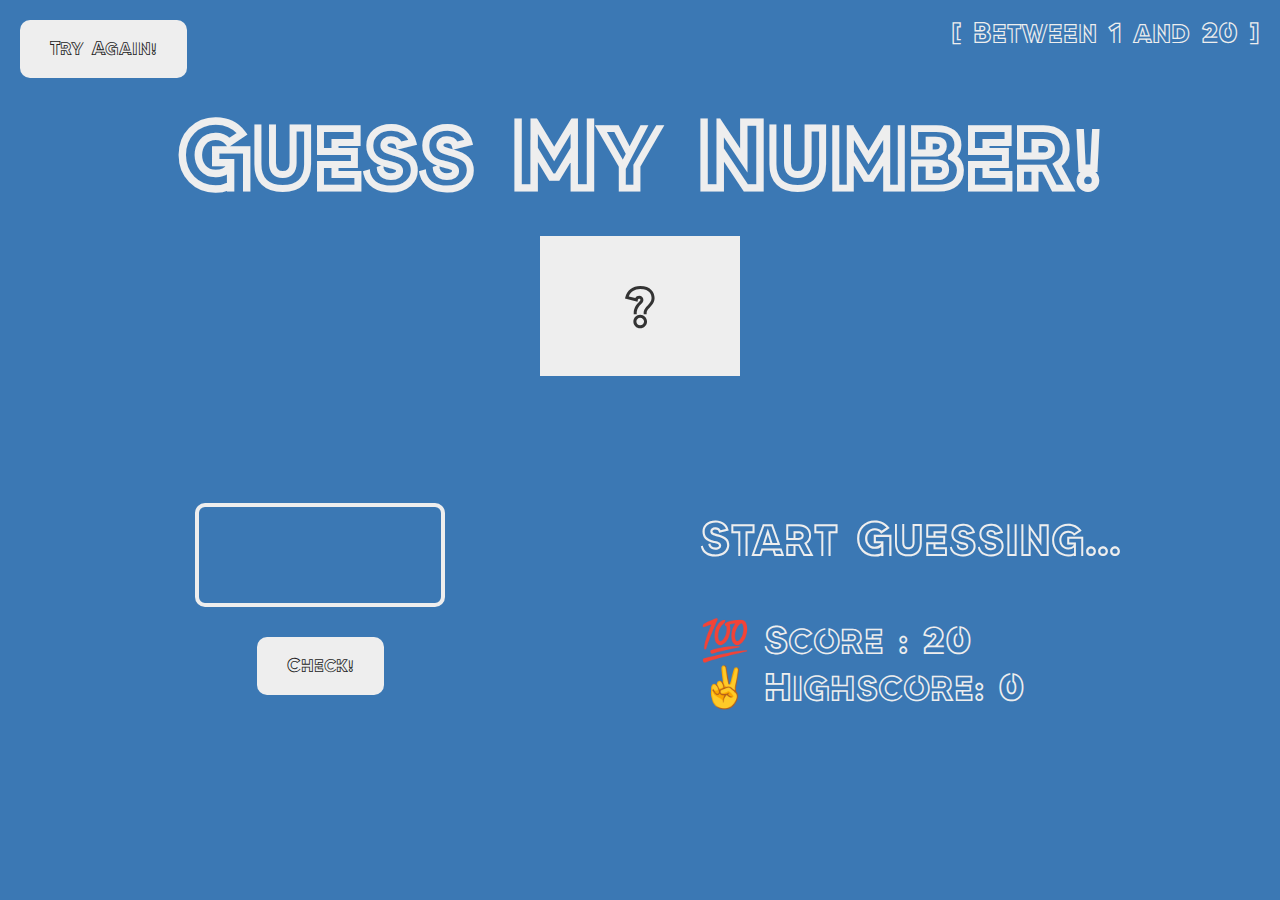
<file: index.html>
<!DOCTYPE html>
<html lang="en">
  <head>
    <meta charset="UTF-8" />
    <meta name="viewport" content="width=device-width, initial-scale=1.0" />
    <link rel="stylesheet" href="style.css" />
    <title>Guess My Number!</title>
  </head>
  <body>
    <header>
      <h1 class="head">Guess My Number!</h1>
      <p class="between">[ Between 1 and 20 ]</p>
      <button class="btn again">Try Again!</button>
      <div class="number">?</div>
    </header>
    <main>
      <section class="left">
        <input type="number" class="guess" id="checkdsable" />
        <button class="btn check hov">Check!</button>
      </section>
      <section class="right">
        <p class="message">Start Guessing...</p>
        <p class="lable-score">💯 Score : <span class="score">20</span></p>
        <p class="lable-highscore">
          ✌️ Highscore: <span class="highscore">0</span>
        </p>
      </section>
    </main>
    <script src="script.js"></script>
  </body>
</html>
</file>
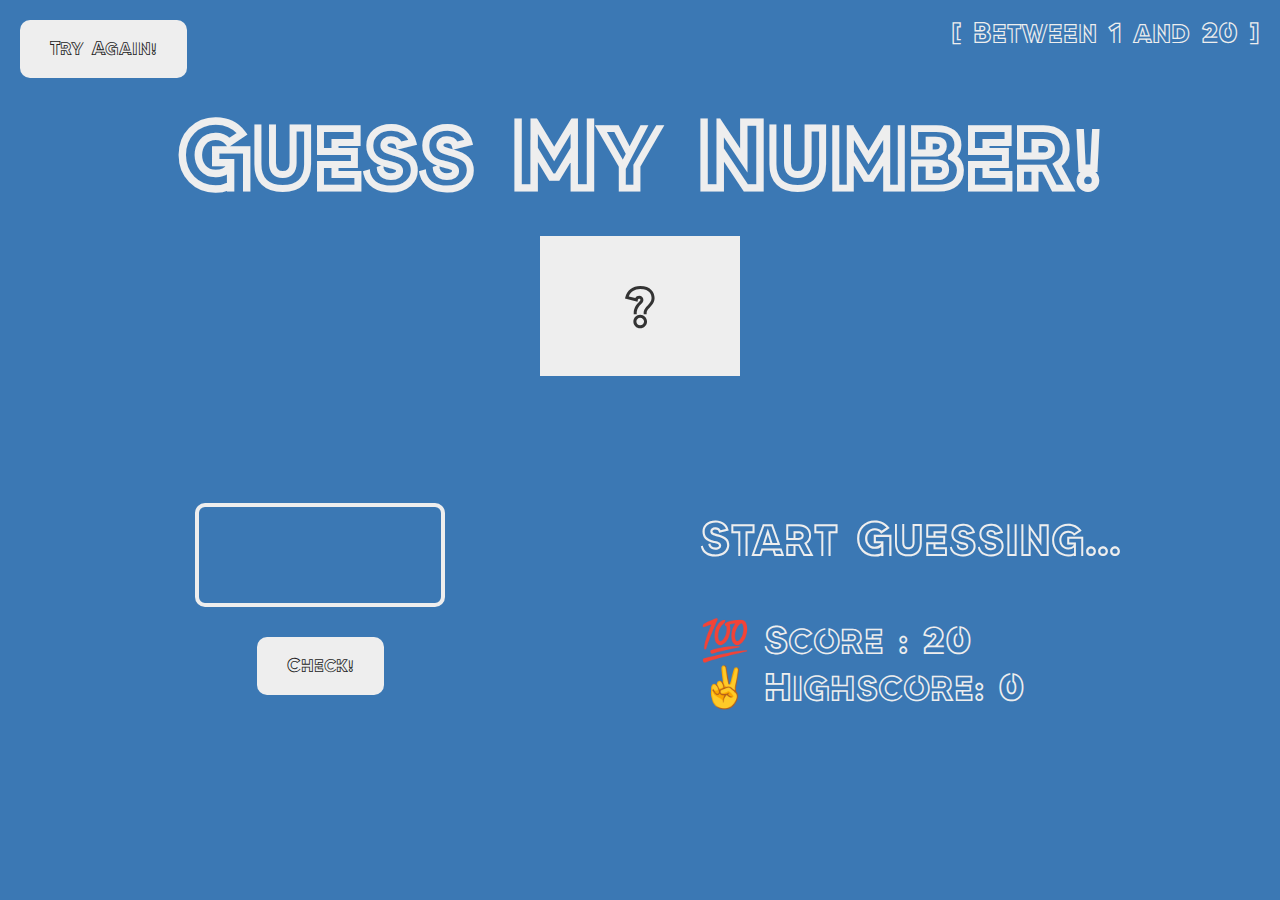
<file: guessgame.html>
<!DOCTYPE html>
<html lang="en">
  <head>
    <meta charset="UTF-8" />
    <meta name="viewport" content="width=device-width, initial-scale=1.0" />
    <link rel="stylesheet" href="style.css" />
    <title>Guess My Number!</title>
  </head>
  <body>
    <header>
      <h1>Guess My Number!</h1>
      <p class="between">[ Between 1 and 20 ]</p>
      <button class="btn again">Try Again!</button>
      <div class="number">?</div>
    </header>
    <main>
      <section class="left">
        <input type="number" class="guess" />
        <button class="btn check">Check!</button>
      </section>
      <section class="right">
        <p class="message">Start Guessing...</p>
        <p class="lable-score">💯 Score : <span class="score">20</span></p>
        <p class="lable-highscore">
          ✌ Highscore: <span class="highscore">0</span>
        </p>
      </section>
    </main>
    <script src="script.js"></script>
  </body>
</html>
</file>
<file: style.css>
@font-face {
  font-family: NEONLEDLight;
  src: url(yLight.otf);
}

* {
  margin: 0;
  padding: 0;
  box-sizing: inherit;
}

html {
  font-size: 62.5%;
  box-sizing: border-box;
}

body {
  font-family: "NEONLEDLight", sans-serif;
  color: #eee;
  background-color: #3b78b4;
  /* background-color: #60b347; */
}

/* LAYOUT */
header {
  position: relative;
  height: 34vh;
}

main {
  height: 65vh;
  color: #eee;
  display: flex;
  align-items: center;
  justify-content: space-around;
}

.left {
  width: 52rem;
  display: flex;
  flex-direction: column;
  align-items: center;
}

.right {
  width: 52rem;
  font-size: 4rem;
}

/* ELEMENTS STYLE */
h1 {
  font-size: 100px;
  text-align: center;
  position: absolute;
  width: 100%;
  top: 52%;
  left: 50%;
  transform: translate(-50%, -50%);
}

.number {
  background: #eee;
  color: #333;
  border: 8px solid #eee;
  font-size: 7rem;
  width: 20rem;
  padding: 3rem 0rem;
  text-align: center;
  position: absolute;
  bottom: 0;
  left: 50%;
  transform: translate(-50%, 50%);
}

.between {
  font-size: 30px;
  position: absolute;
  margin-bottom: 5rem;
  top: 2rem;
  right: 2rem;
}

.again {
  border-radius: 10px;
  position: absolute;
  top: 2rem;
  left: 2rem;
}

.guess {
  background: none;
  border: 4px solid #eee;
  font-family: inherit;
  color: inherit;
  font-size: 5rem;
  padding: 2.5rem;
  width: 25rem;
  text-align: center;
  display: block;
  margin-bottom: 3rem;
  border-radius: 10px;
}

.btn {
  border: none;
  background-color: #eee;
  color: #222;
  font-size: 2rem;
  font-family: inherit;
  padding: 2rem 3rem;
  cursor: pointer;
  border-radius: 10px;
}

.btn:hover {
  background-color: #12c9e9e1;
  /* cursor: default; */
}

.message {
  font-size: 50px;
  margin-top: 3rem;
  margin-bottom: 7rem;
  height: 3rem;
}

.label-score {
  margin-bottom: 2rem;
  border-radius: 10px;
}
</file>
